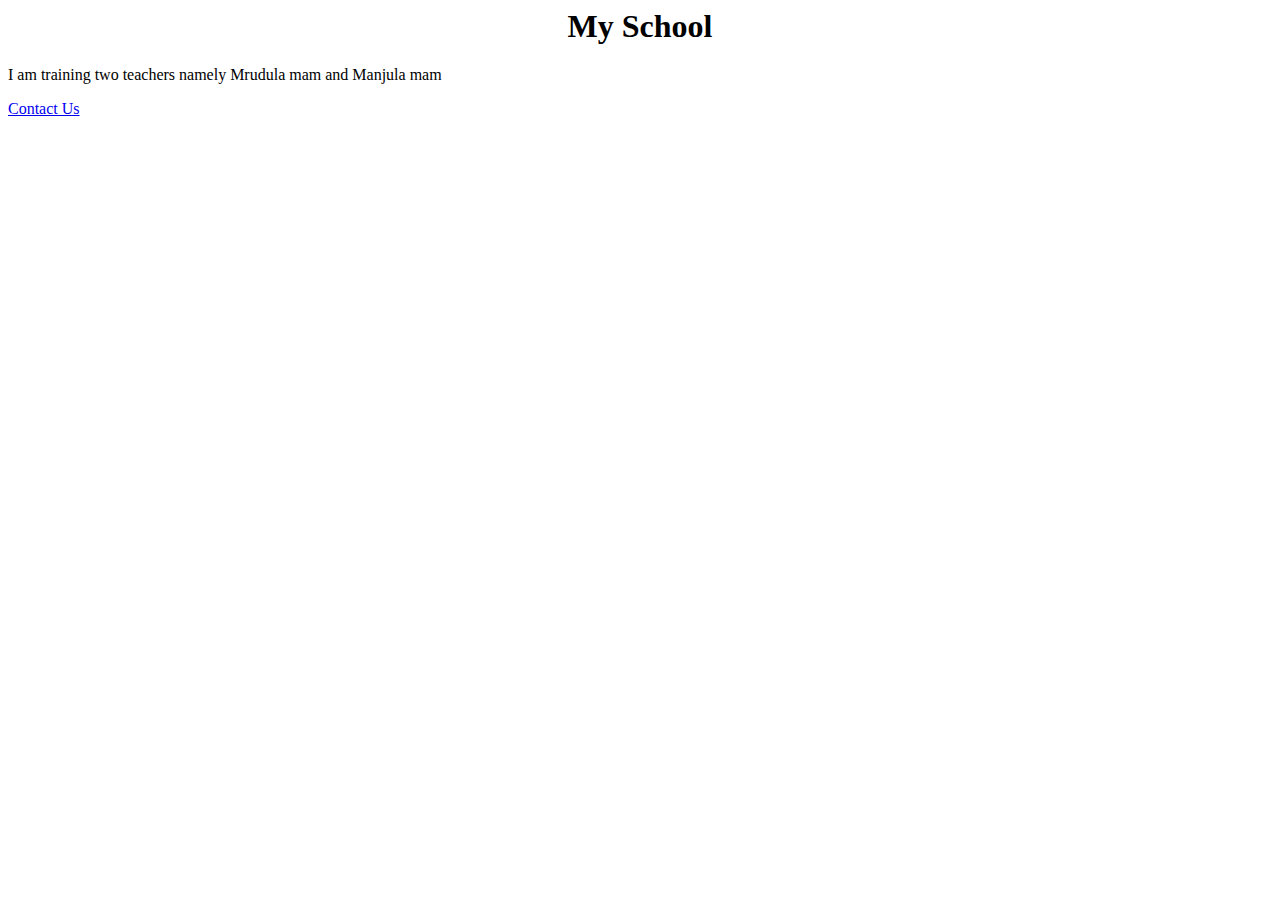
<file: index.html>
<html>
<head>
<title>Shushankita</title>
</head>
<body>
<h1 align="center">My School</h1>

<p class="info">I am training two teachers namely Mrudula mam and Manjula mam</p>
<a href="second.html">Contact Us</a>
</body>
</html>
</file>
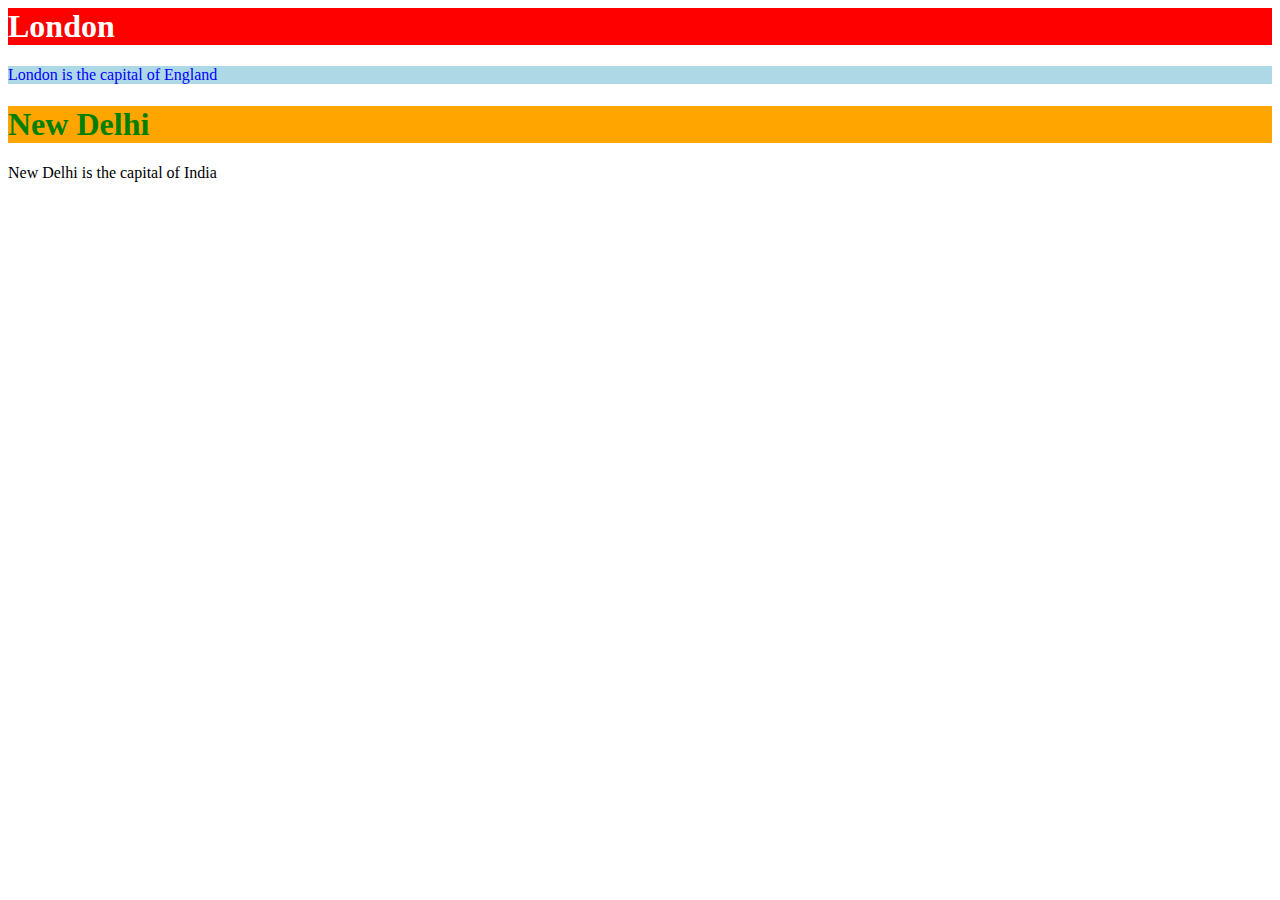
<file: classes.html>
<html>
<head>
<style>
.abc{
background-color: orange;
color: green;
}
.city{
background-color: red;
color: white;
}
#xyz{
background-color:lightblue;
color:blue
}
</style></head>
<body>
<h1 class="city">London</h1>
<p id="xyz">London is the capital of England</p>
<h1 class="abc">New Delhi</h1>
<p id="pqr">New Delhi is the capital of India</p>
</body>
</html>
</file>
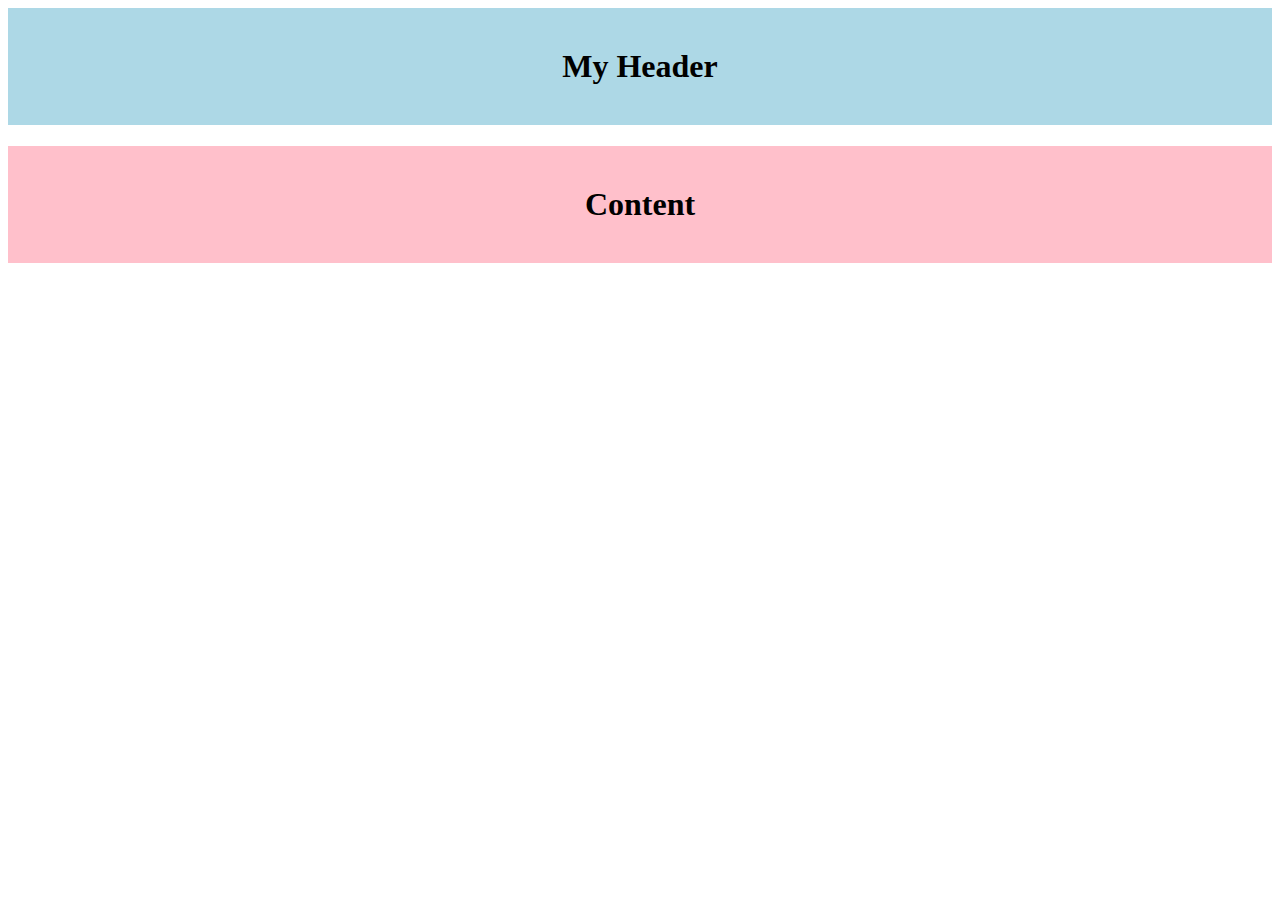
<file: pratical1.html>
<html>
<head>
<style>
#myHeader { background-color: lightblue;
 color: black;
 padding: 40px;
 text-align: center;
}
#content { background-color: pink;
 color: black;
 padding: 40px;
 text-align: center;
}
 </style>
 </head>
 <body>
 <h1 id="myHeader">My Header</h1>
<h1 id="content">Content</h1>
</body>
</html>
</file>
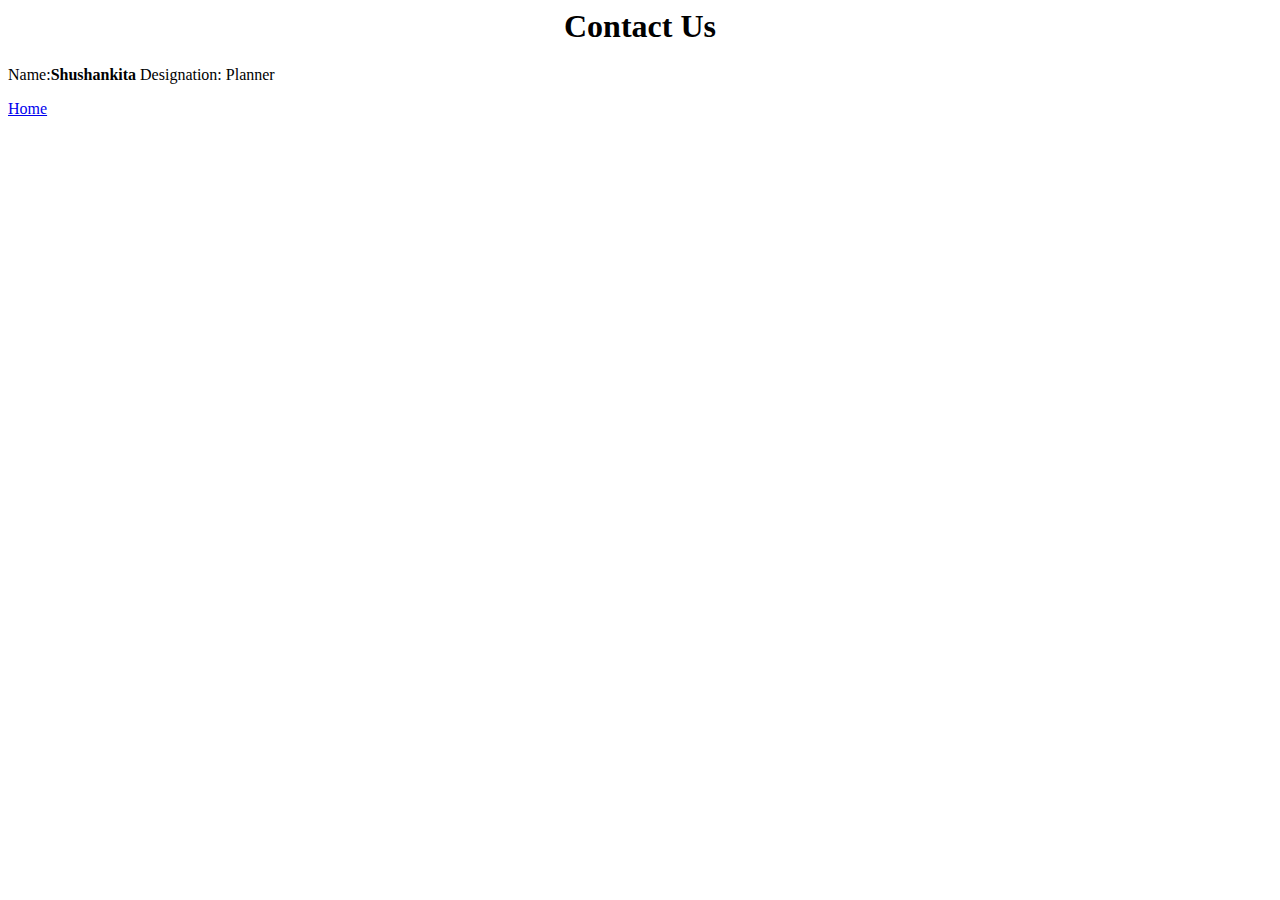
<file: second.html>
<html>
<head>
<title>Second page</title>
</head>
<body>
<h1 align="center">Contact Us</h1>

<p class="info">Name:<b>Shushankita</b> Designation: Planner</p>
<a href="index.html">Home</a>
</body>
</html>
</file>
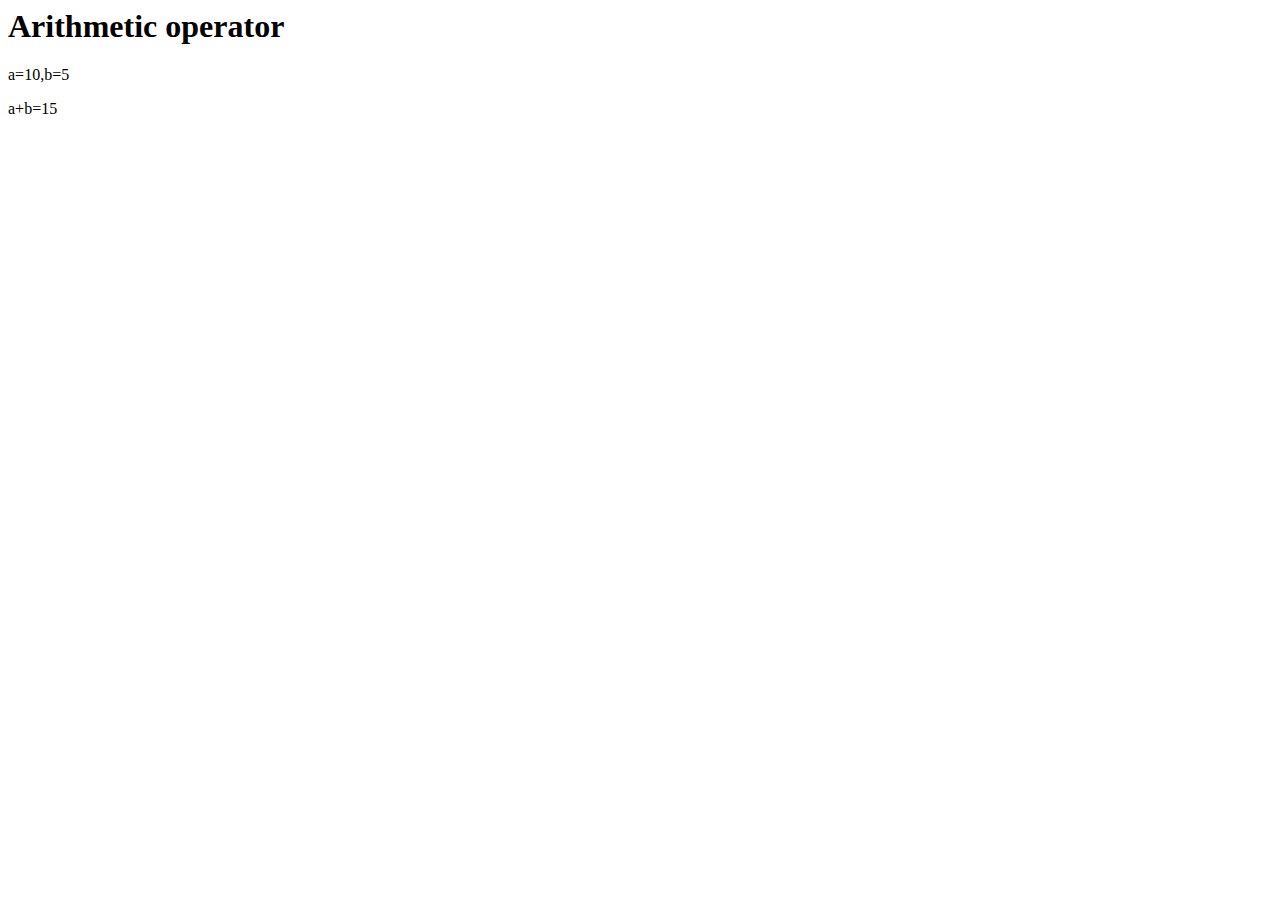
<file: Variable.html>
<html>
<head></head>
<body>
<h1>Arithmetic operator</h1>
<p>a=10,b=5</p>
<p id="p1">a+b=</p>

<script>
var a=5,b=10;
var c=a+b;
document.getElementById("p1").innerHTML+=c;

</script>
</body>
</html>
</file>
